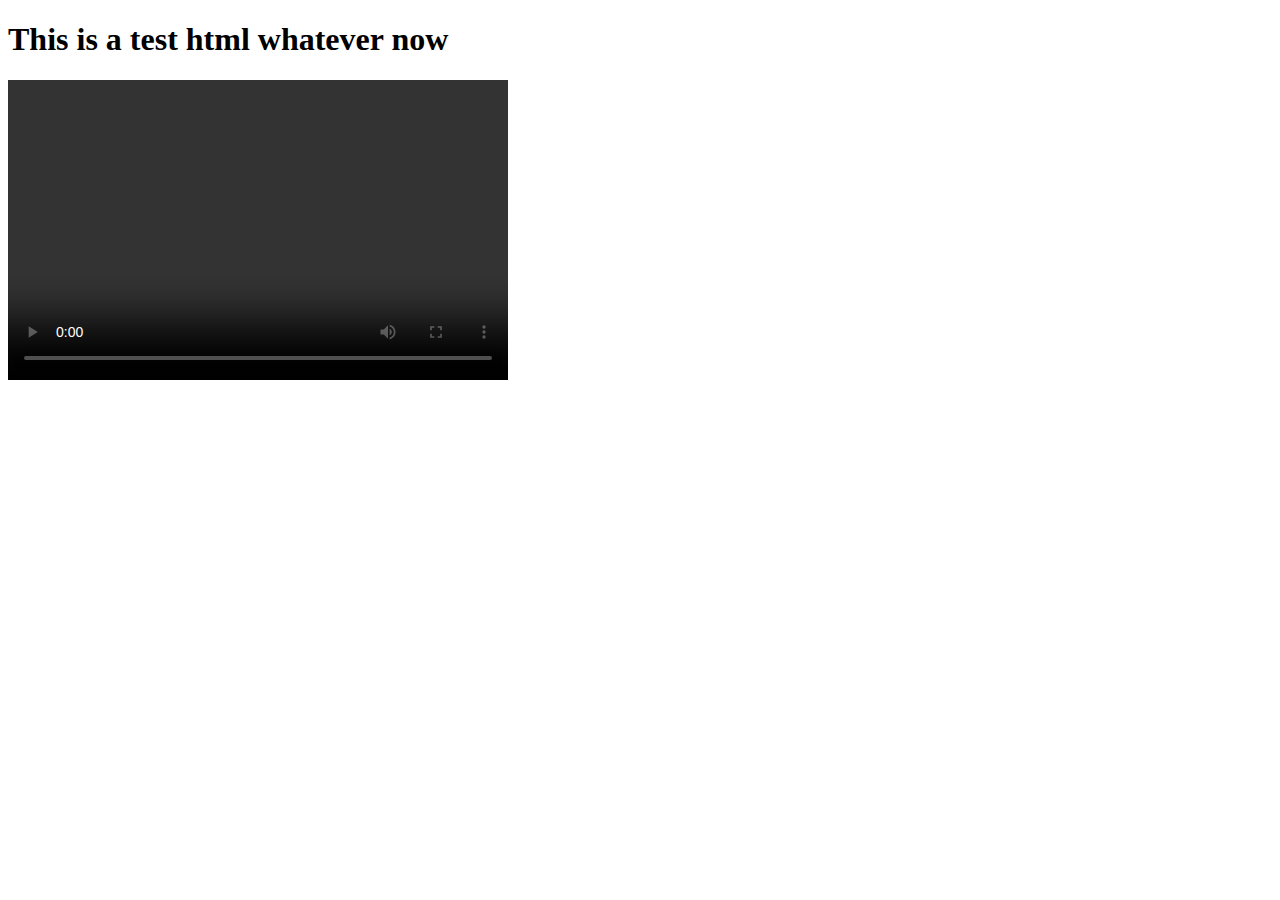
<file: nginix+uvicorn+fastapi/fastrest/project/app/templates/index.html>
<!DOCTYPE html>
<html lang="en">
<head>
    <meta charset="UTF-8">
    <meta http-equiv="X-UA-Compatible" content="IE=edge">
    <meta name="viewport" content="width=device-width, initial-scale=1.0">
    <title>Document</title>
</head>
<body>
    <h1> This is a test html whatever now</h1>
    <script>
        
        document.addEventListener("DOMContentLoaded", function(){
  // Handler when the DOM is fully loaded
  

        //####        
        var player = document.querySelector('#player');
        console.log(player)
        var handleSuccess = function(stream) {
          player.srcObject = stream;
        };
      
        navigator.mediaDevices.getUserMedia({ audio: true,  video: { width: 450, height: 250 }})
            .then(handleSuccess)

        //##
    });
      </script>

<video id="player" height='300px' width='500px' controls></video>
</body>
</html>
</file>
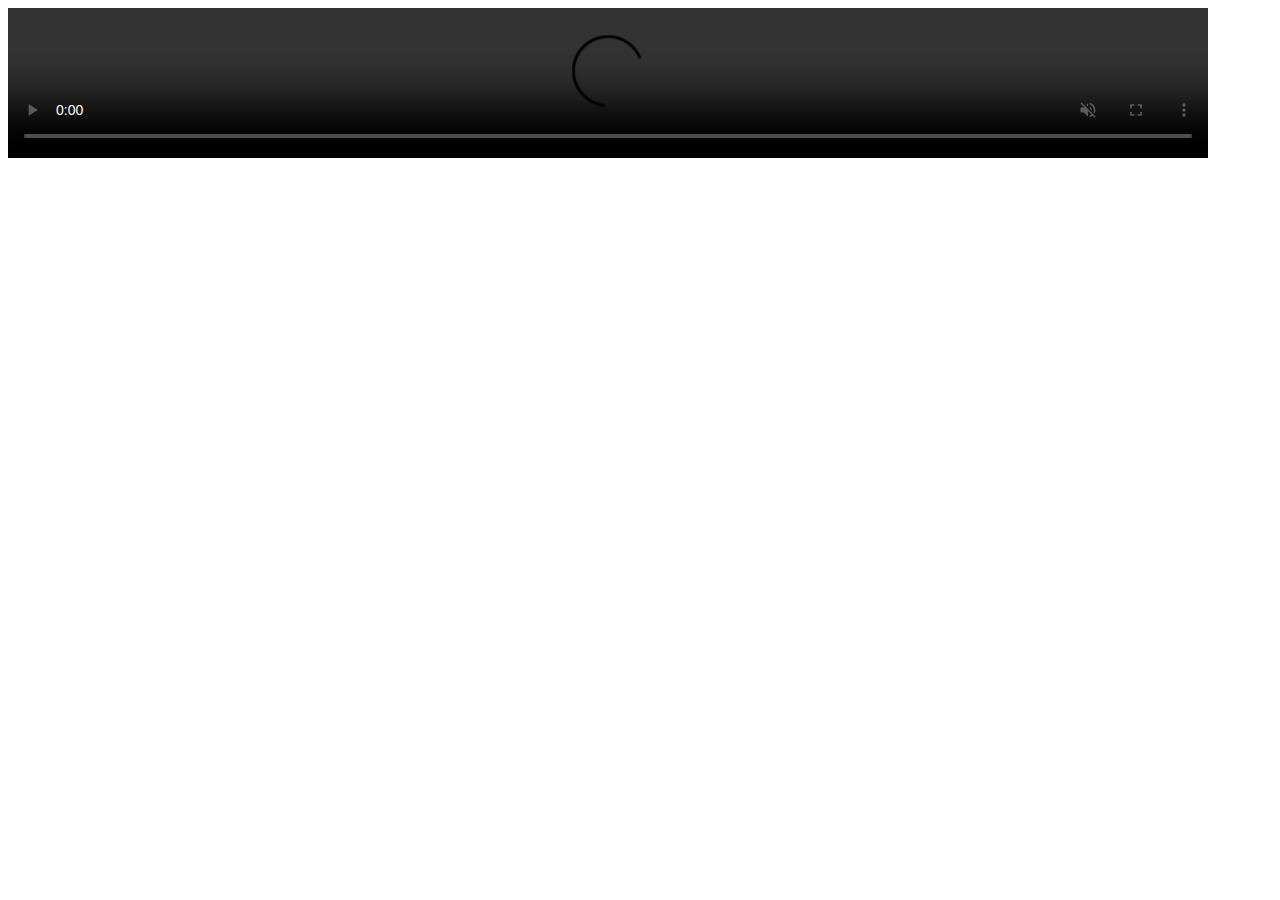
<file: nginix+uvicorn+fastapi/fastrest/project/app/templates/video.html>
<!DOCTYPE html>
<html>
    <head>
        <title>FastAPI video streaming</title>
    </head>
    <body>
        <video width="1200" controls muted="muted">
            <source src="http://localhost:8000/video" type="video/mp4" />
        </video>
    </body>
    </html>
</file>
